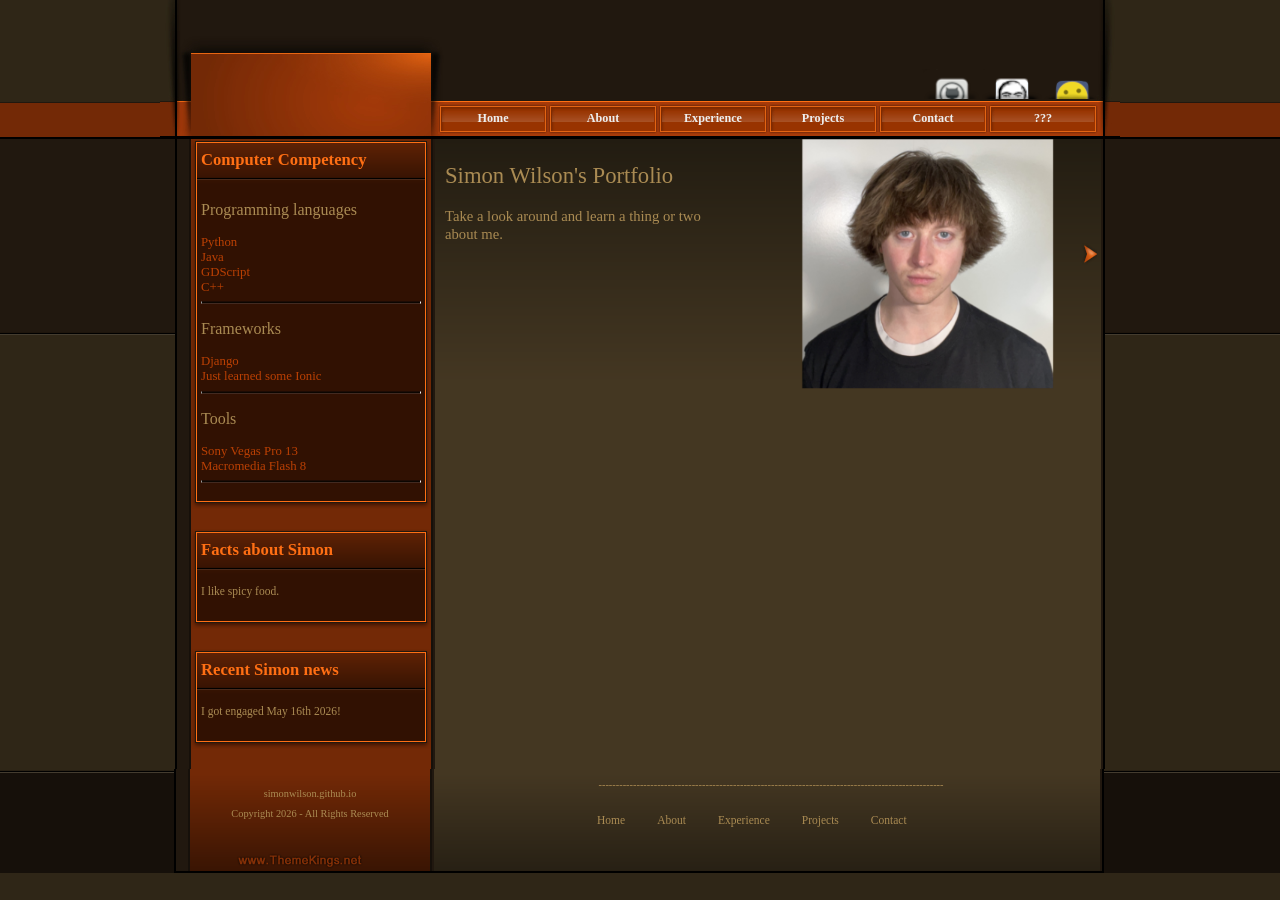
<file: index.html>
<!DOCTYPE html PUBLIC "-//W3C//DTD XHTML 1.0 Transitional//EN" "http://www.w3.org/TR/xhtml1/DTD/xhtml1-transitional.dtd">
<html xmlns="http://www.w3.org/1999/xhtml">

<head>

<meta content="text/html; charset=windows-1252" http-equiv="Content-Type" />

<title></title>
<meta name="description" content="" />
<meta name="keywords" content="" />
<meta content="english" name="Language"/>
<meta content="public" http-equiv="cache-control"/>
<meta content="index,follow" name="robots"/>

<meta property="og:url"           content="" />
<meta property="og:type"          content="website" />
<meta property="og:title"         content="" />
<meta property="og:description"   content="" />
<meta property="og:image"         content="" />

<meta name="viewport" content="width-device-width, initial-scale=1.0"/>


<!-- Global site tag (gtag.js) - Google Analytics -->


<!-- CSS FILES -->
<link href="css/styles.css" rel="stylesheet" type="text/css" />


<script src="slideshow/jquery-1.2.6.pack.js" type="text/javascript"></script>
<script src="slideshow/stepcarousel.js" type="text/javascript"></script>
<script src="slideshow/carousel.js" type="text/javascript"></script>
<script src="slideshow/portfolio.js" type="text/javascript"></script>


</head>



<body>





<div id="container">

<div id="head" style="top: -1px;">
	<div id="social-networks">
		<ul>
			<li><a class="FBlink" href="https://github.com/simonwilson1080" target="_blank"></a></li>
			<li><a class="TWlink" href="https://www.thisman.org/" target="_blank"></a></li>
			<li><a class="LNlink" href="https://simonsnplus.web.app/" target="_blank"></a></li>
		</ul>
	</div>



	<div id="menuBox">
		<ul>
			<li><a href="index.html">Home</a></li>
			<li><a href="about.html">About</a></li>
			<li><a href="experience.html">Experience</a></li>
			<li><a href="projects.html">Projects</a></li>
			<li><a href="contact.html">Contact</a></li>
			<li><a href="#">???</a></li>
		</ul>
	</div>

</div>





<div id="pageBody">


	
	<div id="col-L">

		

		<div class="Vnav-Box">
			<h4>Computer Competency</h4>
			<div class="vnavBdy">
				<div class="vnavInfo" style="top: 1px;">
					<p style="font-size: 12pt;">Programming languages</p>
					<ul>
						<li>Python</li>
						<li>Java</li>
						<li>GDScript</li>
						<li>C++</li>
						<hr>
					</ul>

					<p style="font-size: 12pt;">Frameworks</p>
					<ul>
						<li>Django</li>
						<li>Just learned some Ionic</li>
						<hr>
					</ul>

					<p style="font-size: 12pt;">Tools</p>
					<ul>
						<li>Sony Vegas Pro 13</li>
						<li>Macromedia Flash 8</li>
						<li></li>
						<hr>
					</ul>
				</div>
			</div>
			<div class="vnavFt"></div>
		</div>

		

		

		<div class="Vnav-Box">
			<h4>Facts about Simon</h4>
			<div class="vnavBdy">
				<div class="vnavInfo">
					
					<p>I like spicy food.</p>
					
				</div>
			</div>
			<div class="vnavFt"></div>
		</div>





		<div class="Vnav-Box">
			<h4>Recent Simon news</h4>
			<div class="vnavBdy">
				<div class="vnavInfo">
					
					<p>I got engaged May 16th 2026!</p>
					
				</div>
			</div>
			<div class="vnavFt"></div>
		</div>

		

		

	</div>



	





	<div id="col-R">
	<div id="pageBanner">

	<div id="mygallery">

			
			
				<div class="con">
					<div class="inner">
						<div class="projectdesc">
							<p style="font-size: 17pt;">Simon Wilson's Portfolio</p>
							<p style="font-size: 11pt;"">
								Take a look around and learn a thing or two about me.<br>
							</p>
							<img alt="Image of Simon Wilson" class="preview" height="200" src="images/profile-img.png" width="300" />
						</div>
					</div>
				</div>			
	</div>

	</div>
		

	</div>

<div class="clear-B"></div>	
</div>



</div>





<div id="foot">
	<div id="foot-Info" style="left: -1px;">
		<div id="FT-col-L">
			<div id="FT-col-L-info">
				<p>simonwilson.github.io</p>
				<p>Copyright 2026 - All Rights Reserved</p>
			</div>
		</div>
		<div id="FT-col-R">
		
			<p>----------------------------------------------------------------------------------------------------</p>
			
			<div class="FT-info-links">
				<ul>
					<li><a class="footer" href="index.html">Home</a></li>
					<li><a class="footer" href="about.html">About</a></li>
					<li><a class="footer" href="experience.html">Experience</a></li>
					<li><a class="footer" href="projects.html">Projects</a></li>
					<li><a class="footer" href="contact.html">Contact</a></li>
				</ul>
			</div>
		</div>
	</div>
</div>



</body>
</html>
</file>
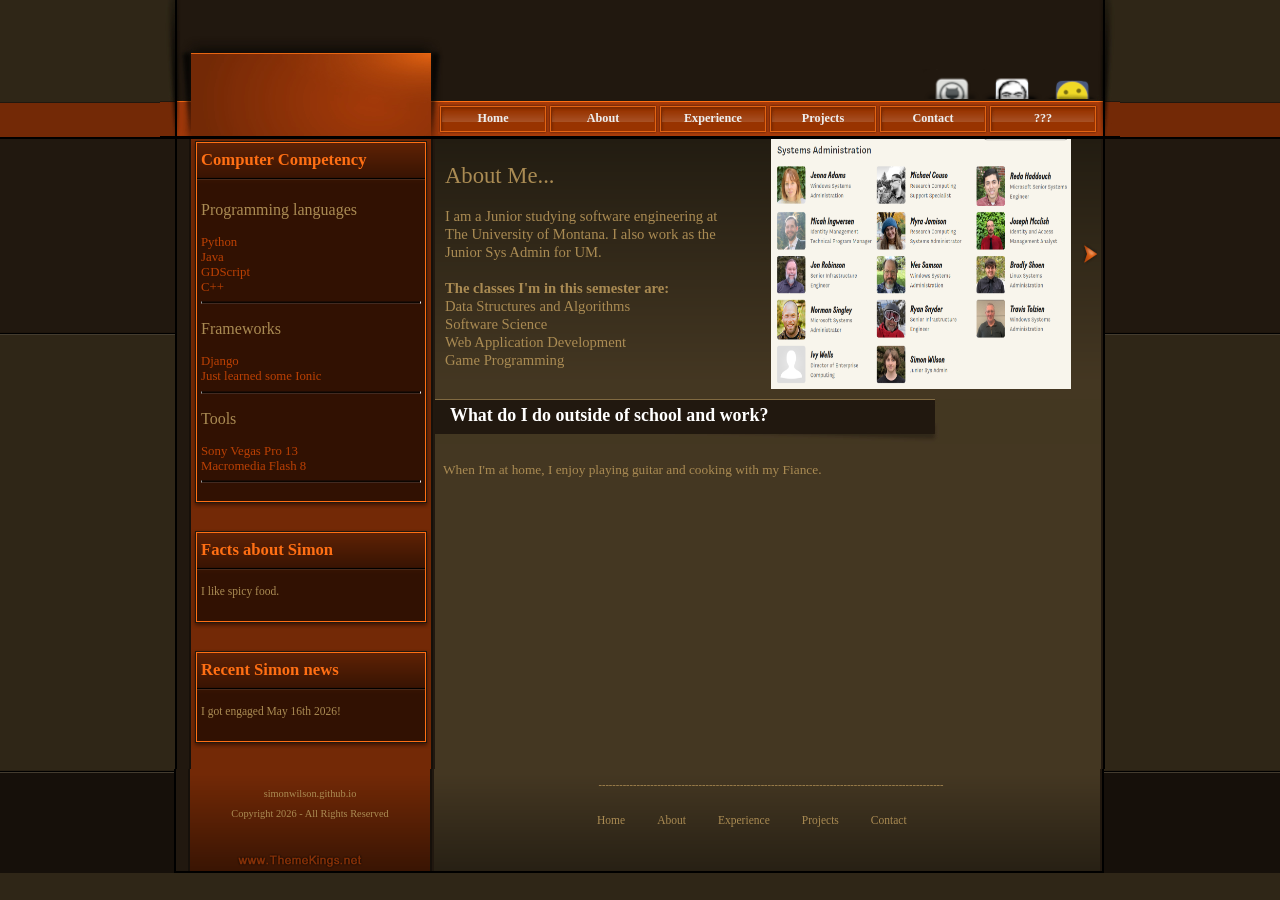
<file: about.html>
<!DOCTYPE html PUBLIC "-//W3C//DTD XHTML 1.0 Transitional//EN" "http://www.w3.org/TR/xhtml1/DTD/xhtml1-transitional.dtd">
<html xmlns="http://www.w3.org/1999/xhtml">

<head>

<meta content="text/html; charset=windows-1252" http-equiv="Content-Type" />

<title></title>
<meta name="description" content="" />
<meta name="keywords" content="" />
<meta content="english" name="Language"/>
<meta content="public" http-equiv="cache-control"/>
<meta content="index,follow" name="robots"/>

<meta property="og:url"           content="" />
<meta property="og:type"          content="website" />
<meta property="og:title"         content="" />
<meta property="og:description"   content="" />
<meta property="og:image"         content="" />

<meta name="viewport" content="width-device-width, initial-scale=1.0"/>


<!-- Global site tag (gtag.js) - Google Analytics -->


<!-- CSS FILES -->
<link href="css/styles.css" rel="stylesheet" type="text/css" />


<script src="slideshow/jquery-1.2.6.pack.js" type="text/javascript"></script>
<script src="slideshow/stepcarousel.js" type="text/javascript"></script>
<script src="slideshow/carousel.js" type="text/javascript"></script>
<script src="slideshow/portfolio.js" type="text/javascript"></script>


</head>



<body>





<div id="container">

<div id="head" style="top: -1px;">
	<div id="social-networks">
		<ul>
			<li><a class="FBlink" href="https://github.com/simonwilson1080" target="_blank"></a></li>
			<li><a class="TWlink" href="https://www.thisman.org/" target="_blank"></a></li>
			<li><a class="LNlink" href="https://simonsnplus.web.app/" target="_blank"></a></li>
		</ul>
	</div>



	<div id="menuBox">
		<ul>
			<li><a href="index.html">Home</a></li>
			<li><a href="about.html">About</a></li>
			<li><a href="experience.html">Experience</a></li>
			<li><a href="projects.html">Projects</a></li>
			<li><a href="contact.html">Contact</a></li>
			<li><a href="#">???</a></li>
		</ul>
	</div>

</div>





<div id="pageBody">


	
	<div id="col-L">

		
		<div class="Vnav-Box">
			<h4>Computer Competency</h4>
			<div class="vnavBdy">
				<div class="vnavInfo" style="top: 1px;">
					<p style="font-size: 12pt;">Programming languages</p>
					<ul>
						<li>Python</li>
						<li>Java</li>
						<li>GDScript</li>
						<li>C++</li>
						<hr>
					</ul>

					<p style="font-size: 12pt;">Frameworks</p>
					<ul>
						<li>Django</li>
						<li>Just learned some Ionic</li>
						<hr>
					</ul>

					<p style="font-size: 12pt;">Tools</p>
					<ul>
						<li>Sony Vegas Pro 13</li>
						<li>Macromedia Flash 8</li>
						<li></li>
						<hr>
					</ul>
				</div>
			</div>
			<div class="vnavFt"></div>
		</div>

		

		

		<div class="Vnav-Box">
			<h4>Facts about Simon</h4>
			<div class="vnavBdy">
				<div class="vnavInfo">
					
					<p>I like spicy food.</p>
					
				</div>
			</div>
			<div class="vnavFt"></div>
		</div>





		<div class="Vnav-Box">
			<h4>Recent Simon news</h4>
			<div class="vnavBdy">
				<div class="vnavInfo">
					
					<p>I got engaged May 16th 2026!</p>
					
				</div>
			</div>
			<div class="vnavFt"></div>
		</div>

		

		

	</div>



	





	<div id="col-R">

		<div id="pageBanner">		

			<div id="mygallery">

				<div class="con">
					<div class="inner">

						<div class="projectdesc">
							<p style="font-size: 17pt;">About Me...</p>
							<p style="font-size: 11pt;">
								I am a Junior studying software engineering at The University of Montana.
								I also work as the Junior Sys Admin for UM. <br><br>
								<b>The classes I'm in this semester are:</b><br>
								Data Structures and Algorithms<br>
								Software Science<br>
								Web Application Development<br>
								Game Programming
							</p>
							<a href="https://simonsnplus.web.app/" target="_blank"><img alt="SimoN+, the game." class="preview" height="200" src="images/sysadmin.png" width="300" /></a>
						</div>
					</div>
				</div>	

		</div>

	</div>

		<h1>What do I do outside of school and work?</h1>
		<div class="cnt-box">
			<div class="cnt-info">
				
				<p style="font-size: 10pt;">
					When I'm at home, I enjoy playing guitar and cooking with my Fiance.
				</p>
			
			</div>
		</div>

	</div>

<div class="clear-B"></div>	
</div>



</div>





<div id="foot">
	<div id="foot-Info" style="left: -1px;">
		<div id="FT-col-L">
			<div id="FT-col-L-info">
				<p>simonwilson.github.io</p>
				<p>Copyright 2026 - All Rights Reserved</p>
			</div>
		</div>
		<div id="FT-col-R">
		
			<p>----------------------------------------------------------------------------------------------------</p>
			
			<div class="FT-info-links">
				<ul>
					<li><a class="footer" href="index.html">Home</a></li>
					<li><a class="footer" href="about.html">About</a></li>
					<li><a class="footer" href="experience.html">Experience</a></li>
					<li><a class="footer" href="projects.html">Projects</a></li>
					<li><a class="footer" href="contact.html">Contact</a></li>
				</ul>
			</div>
		</div>
	</div>
</div>



</body>
</html>
</file>
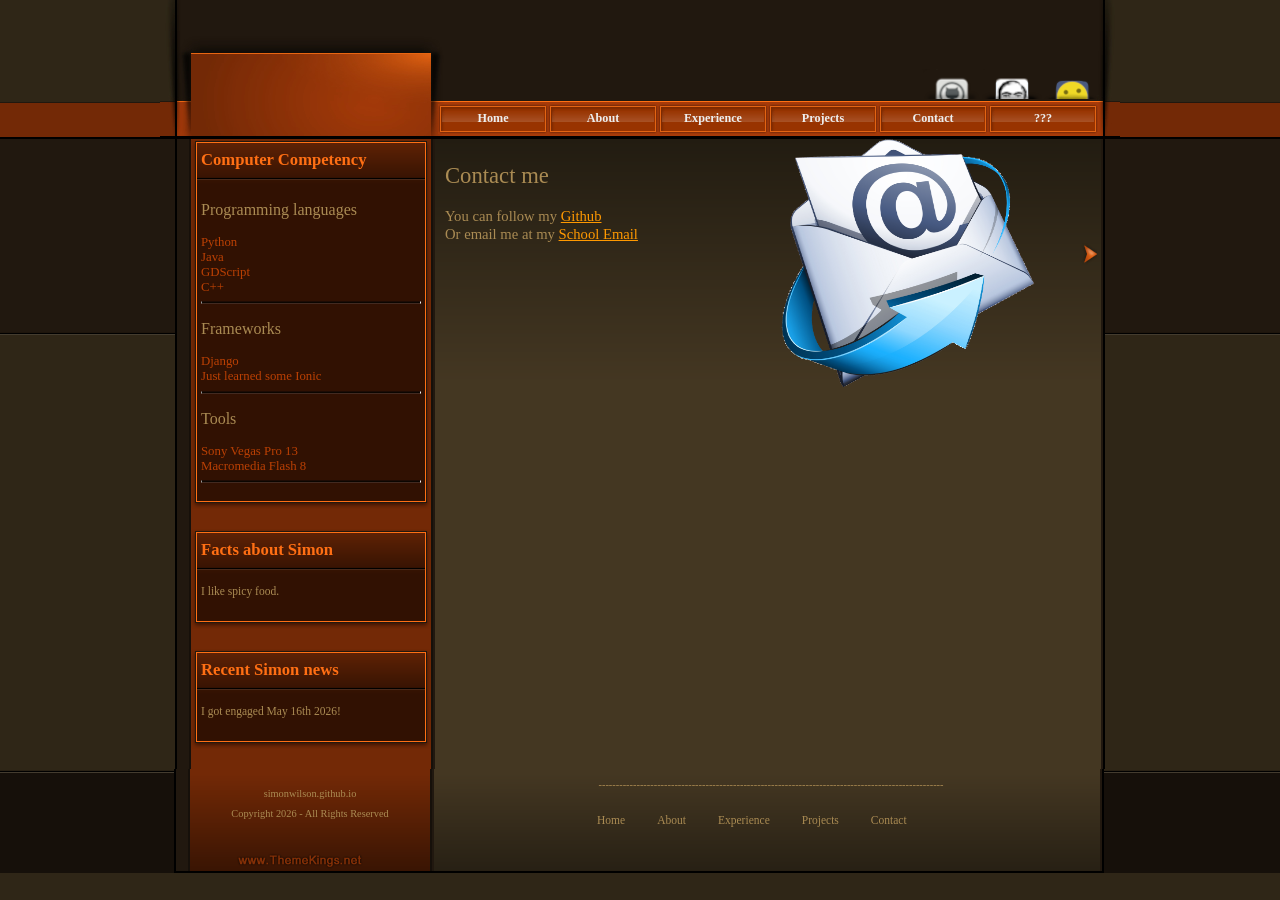
<file: contact.html>
<!DOCTYPE html PUBLIC "-//W3C//DTD XHTML 1.0 Transitional//EN" "http://www.w3.org/TR/xhtml1/DTD/xhtml1-transitional.dtd">
<html xmlns="http://www.w3.org/1999/xhtml">

<head>

<meta content="text/html; charset=windows-1252" http-equiv="Content-Type" />

<title></title>
<meta name="description" content="" />
<meta name="keywords" content="" />
<meta content="english" name="Language"/>
<meta content="public" http-equiv="cache-control"/>
<meta content="index,follow" name="robots"/>

<meta property="og:url"           content="" />
<meta property="og:type"          content="website" />
<meta property="og:title"         content="" />
<meta property="og:description"   content="" />
<meta property="og:image"         content="" />

<meta name="viewport" content="width-device-width, initial-scale=1.0"/>


<!-- Global site tag (gtag.js) - Google Analytics -->


<!-- CSS FILES -->
<link href="css/styles.css" rel="stylesheet" type="text/css" />


<script src="slideshow/jquery-1.2.6.pack.js" type="text/javascript"></script>
<script src="slideshow/stepcarousel.js" type="text/javascript"></script>
<script src="slideshow/carousel.js" type="text/javascript"></script>
<script src="slideshow/portfolio.js" type="text/javascript"></script>


</head>



<body>





<div id="container">

<div id="head" style="top: -1px;">
	<div id="social-networks">
		<ul>
			<li><a class="FBlink" href="https://github.com/simonwilson1080" target="_blank"></a></li>
			<li><a class="TWlink" href="https://www.thisman.org/" target="_blank"></a></li>
			<li><a class="LNlink" href="https://simonsnplus.web.app/" target="_blank"></a></li>
		</ul>
	</div>



	<div id="menuBox">
		<ul>
			<li><a href="index.html">Home</a></li>
			<li><a href="about.html">About</a></li>
			<li><a href="experience.html">Experience</a></li>
			<li><a href="projects.html">Projects</a></li>
			<li><a href="contact.html">Contact</a></li>
			<li><a href="#">???</a></li>
		</ul>
	</div>

</div>





<div id="pageBody">


	
	<div id="col-L">

		

		<div class="Vnav-Box">
			<h4>Computer Competency</h4>
			<div class="vnavBdy">
				<div class="vnavInfo" style="top: 1px;">
					<p style="font-size: 12pt;">Programming languages</p>
					<ul>
						<li>Python</li>
						<li>Java</li>
						<li>GDScript</li>
						<li>C++</li>
						<hr>
					</ul>

					<p style="font-size: 12pt;">Frameworks</p>
					<ul>
						<li>Django</li>
						<li>Just learned some Ionic</li>
						<hr>
					</ul>

					<p style="font-size: 12pt;">Tools</p>
					<ul>
						<li>Sony Vegas Pro 13</li>
						<li>Macromedia Flash 8</li>
						<li></li>
						<hr>
					</ul>
				</div>
			</div>
			<div class="vnavFt"></div>
		</div>

		

		

		<div class="Vnav-Box">
			<h4>Facts about Simon</h4>
			<div class="vnavBdy">
				<div class="vnavInfo">
					
					<p>I like spicy food.</p>
					
				</div>
			</div>
			<div class="vnavFt"></div>
		</div>





		<div class="Vnav-Box">
			<h4>Recent Simon news</h4>
			<div class="vnavBdy">
				<div class="vnavInfo">
					
					<p>I got engaged May 16th 2026!</p>
					
				</div>
			</div>
			<div class="vnavFt"></div>
		</div>

		

		

	</div>



	





	<div id="col-R">

		<div id="pageBanner">		

			<div id="mygallery">

				<div class="con">
					<div class="inner">

						<div class="projectdesc">
							<p style="font-size: 17pt;">Contact me</p>
							<p style="font-size: 11pt;">
								You can follow my
								<a href="https://github.com/simonwilson1080">Github</a><br>
								Or email me at my <a href="mailto:simon1.wilson@umconnect.umt.edu">School Email</a>
							</p>
							<a href="https://simonsnplus.web.app/" target="_blank"><img alt="SimoN+, the game." class="preview" height="200" src="images/mail.png" width="300" /></a>
						</div>
					</div>
				</div>	

		</div>

	</div>

	</div>

<div class="clear-B"></div>	
</div>



</div>





<div id="foot">
	<div id="foot-Info" style="left: -1px;">
		<div id="FT-col-L">
			<div id="FT-col-L-info">
				<p>simonwilson.github.io</p>
				<p>Copyright 2026 - All Rights Reserved</p>
			</div>
		</div>
		<div id="FT-col-R">
		
			<p>----------------------------------------------------------------------------------------------------</p>
			
			<div class="FT-info-links">
				<ul>
					<li><a class="footer" href="index.html">Home</a></li>
					<li><a class="footer" href="about.html">About</a></li>
					<li><a class="footer" href="experience.html">Experience</a></li>
					<li><a class="footer" href="projects.html">Projects</a></li>
					<li><a class="footer" href="contact.html">Contact</a></li>
				</ul>
			</div>
		</div>
	</div>
</div>



</body>
</html>
</file>
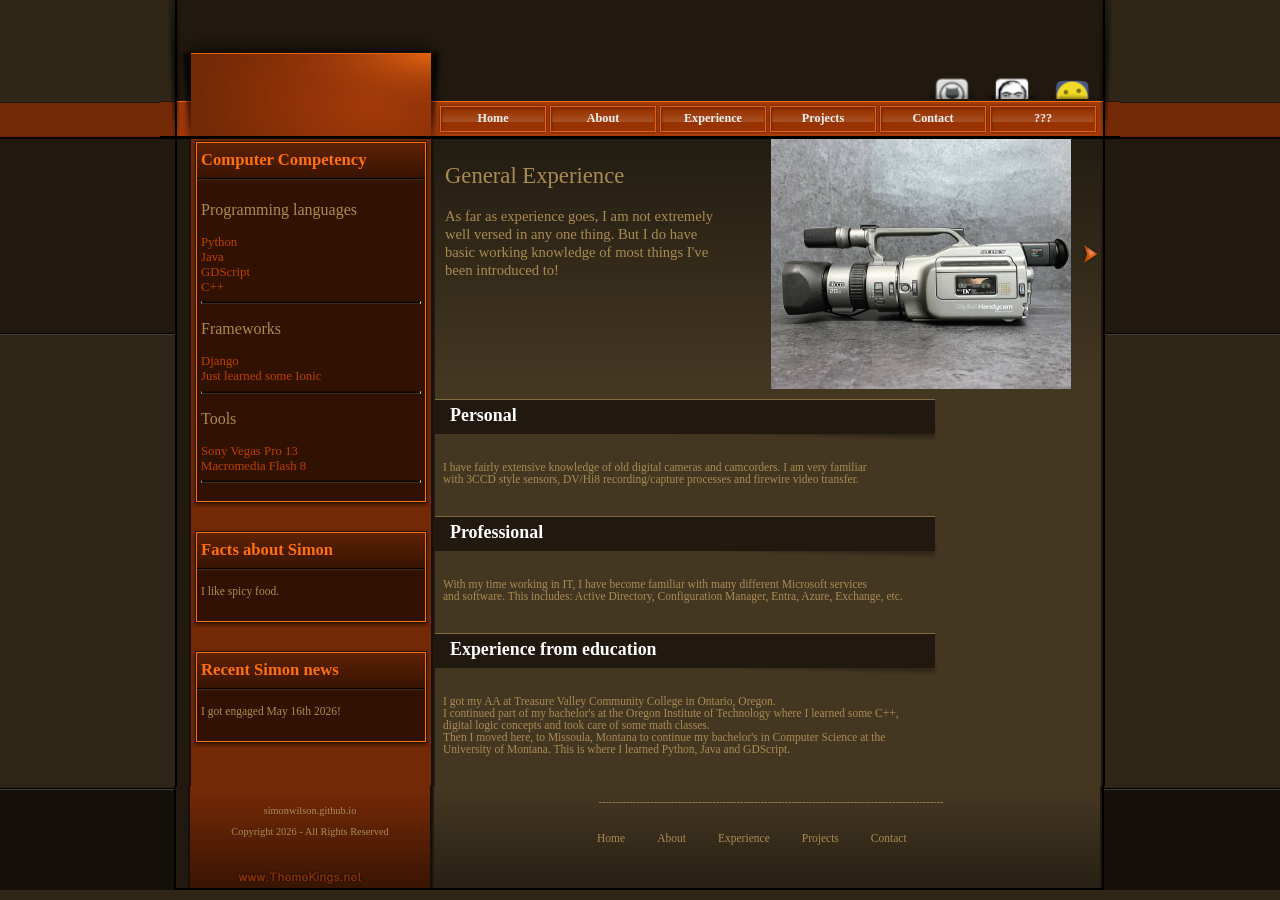
<file: experience.html>
<!DOCTYPE html PUBLIC "-//W3C//DTD XHTML 1.0 Transitional//EN" "http://www.w3.org/TR/xhtml1/DTD/xhtml1-transitional.dtd">
<html xmlns="http://www.w3.org/1999/xhtml">

<head>

<meta content="text/html; charset=windows-1252" http-equiv="Content-Type" />

<title></title>
<meta name="description" content="" />
<meta name="keywords" content="" />
<meta content="english" name="Language"/>
<meta content="public" http-equiv="cache-control"/>
<meta content="index,follow" name="robots"/>

<meta property="og:url"           content="" />
<meta property="og:type"          content="website" />
<meta property="og:title"         content="" />
<meta property="og:description"   content="" />
<meta property="og:image"         content="" />

<meta name="viewport" content="width-device-width, initial-scale=1.0"/>


<!-- Global site tag (gtag.js) - Google Analytics -->


<!-- CSS FILES -->
<link href="css/styles.css" rel="stylesheet" type="text/css" />


<script src="slideshow/jquery-1.2.6.pack.js" type="text/javascript"></script>
<script src="slideshow/stepcarousel.js" type="text/javascript"></script>
<script src="slideshow/carousel.js" type="text/javascript"></script>
<script src="slideshow/portfolio.js" type="text/javascript"></script>


</head>



<body>





<div id="container">

<div id="head" style="top: -1px;">
	<div id="social-networks">
		<ul>
			<li><a class="FBlink" href="https://github.com/simonwilson1080" target="_blank"></a></li>
			<li><a class="TWlink" href="https://www.thisman.org/" target="_blank"></a></li>
			<li><a class="LNlink" href="https://simonsnplus.web.app/" target="_blank"></a></li>
		</ul>
	</div>



	<div id="menuBox">
		<ul>
			<li><a href="index.html">Home</a></li>
			<li><a href="about.html">About</a></li>
			<li><a href="experience.html">Experience</a></li>
			<li><a href="projects.html">Projects</a></li>
			<li><a href="contact.html">Contact</a></li>
			<li><a href="#">???</a></li>
		</ul>
	</div>

</div>





<div id="pageBody">


	
	<div id="col-L">

		
		<div class="Vnav-Box">
			<h4>Computer Competency</h4>
			<div class="vnavBdy">
				<div class="vnavInfo" style="top: 1px;">
					<p style="font-size: 12pt;">Programming languages</p>
					<ul>
						<li>Python</li>
						<li>Java</li>
						<li>GDScript</li>
						<li>C++</li>
						<hr>
					</ul>

					<p style="font-size: 12pt;">Frameworks</p>
					<ul>
						<li>Django</li>
						<li>Just learned some Ionic</li>
						<hr>
					</ul>

					<p style="font-size: 12pt;">Tools</p>
					<ul>
						<li>Sony Vegas Pro 13</li>
						<li>Macromedia Flash 8</li>
						<li></li>
						<hr>
					</ul>
				</div>
			</div>
			<div class="vnavFt"></div>
		</div>

		

		

		<div class="Vnav-Box">
			<h4>Facts about Simon</h4>
			<div class="vnavBdy">
				<div class="vnavInfo">
					
					<p>I like spicy food.</p>
					
				</div>
			</div>
			<div class="vnavFt"></div>
		</div>





		<div class="Vnav-Box">
			<h4>Recent Simon news</h4>
			<div class="vnavBdy">
				<div class="vnavInfo">
					
					<p>I got engaged May 16th 2026!</p>
					
				</div>
			</div>
			<div class="vnavFt"></div>
		</div>

		

		

	</div>



	





	<div id="col-R">

		<div id="pageBanner">		

			<div id="mygallery">

				<div class="con">
					<div class="inner">

						<div class="projectdesc">
							<p style="font-size: 17pt;">General Experience</p>
							<p style="font-size: 11pt;">
								As far as experience goes, I am not extremely well versed in any
								one thing. But I do have basic working knowledge of most things I've
								been introduced to!
							</p>
							<a href="https://simonsnplus.web.app/" target="_blank"><img alt="SimoN+, the game." class="preview" height="200" src="images/camcroder.jpg" width="300" /></a>
						</div>
					</div>
				</div>	

		</div>

	</div>

		

		<h1>Personal</h1>
		<div class="cnt-box">
			<div class="cnt-info">
				
				<p>
					I have fairly extensive knowledge of old digital cameras and camcorders.
					I am very familiar<br>with 3CCD style sensors, DV/Hi8 recording/capture processes and firewire video transfer.
				</p>
			
			</div>
		</div>



		<h2>Professional</h2>
		<div class="cnt-box">
			<div class="cnt-info">
				
				<p>
					With my time working in IT, I have become familiar with many different Microsoft services <br>
					and software. This includes: Active Directory, Configuration Manager, Entra, Azure, Exchange, etc.<br>
	
			</p>
			
			</div>
		</div>



		<h3>Experience from education</h3>
		<div class="cnt-box">
			<div class="cnt-info">
				
				<p>
					I got my AA at Treasure Valley Community College in Ontario, Oregon.<br>
					I continued part of my bachelor's at the Oregon Institute of Technology where I learned some C++,<br>
					digital logic concepts and took care of some math classes.<br>
					Then I moved here, to Missoula, Montana to continue my bachelor's in Computer Science at the<br>
					University of Montana. This is where I learned Python, Java and GDScript.
				</p>
			
			</div>
		</div>

	</div>

<div class="clear-B"></div>	
</div>



</div>





<div id="foot">
	<div id="foot-Info" style="left: -1px;">
		<div id="FT-col-L">
			<div id="FT-col-L-info">
				<p>simonwilson.github.io</p>
				<p>Copyright 2026 - All Rights Reserved</p>
			</div>
		</div>
		<div id="FT-col-R">
		
			<p>----------------------------------------------------------------------------------------------------</p>
			
			<div class="FT-info-links">
				<ul>
					<li><a class="footer" href="index.html">Home</a></li>
					<li><a class="footer" href="about.html">About</a></li>
					<li><a class="footer" href="experience.html">Experience</a></li>
					<li><a class="footer" href="projects.html">Projects</a></li>
					<li><a class="footer" href="contact.html">Contact</a></li>
				</ul>
			</div>
		</div>
	</div>
</div>



</body>
</html>
</file>
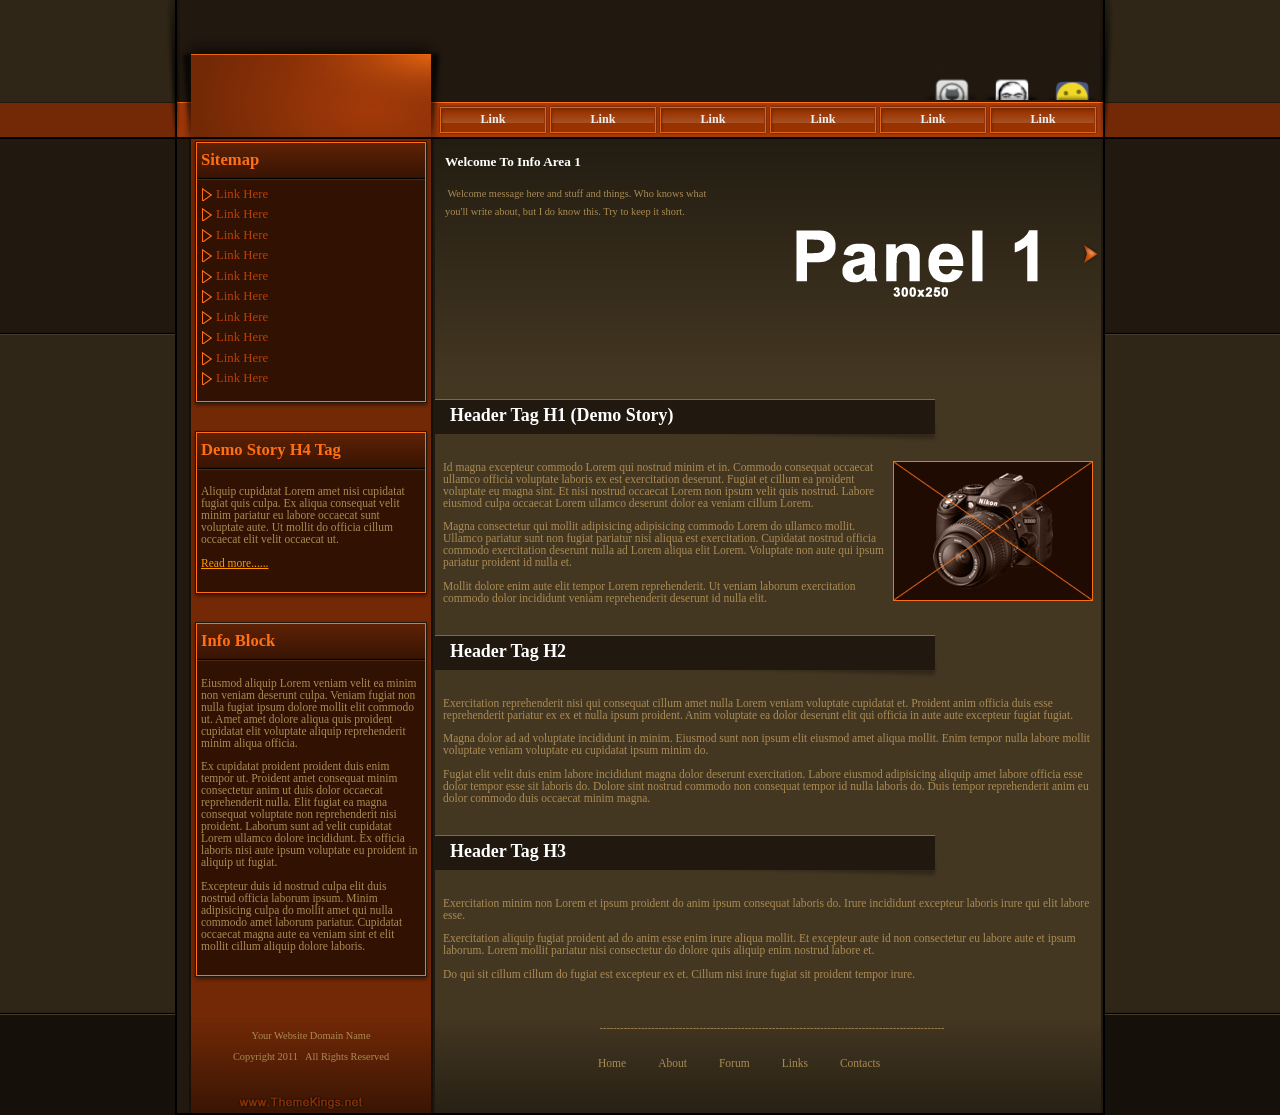
<file: OGINDEX_DONOTUSE.html>
<!DOCTYPE html PUBLIC "-//W3C//DTD XHTML 1.0 Transitional//EN" "http://www.w3.org/TR/xhtml1/DTD/xhtml1-transitional.dtd">
<html xmlns="http://www.w3.org/1999/xhtml">

<head>

<meta content="text/html; charset=windows-1252" http-equiv="Content-Type" />

<title>ThemeKings HAZE HTML and CSS Gaming Website Theme - Free Template Download</title>
<meta name="description" content="Download HAZE at Themekings. Our FREE website theme is codied in HTML and CSS format." />
<meta name="keywords" content="" />
<meta content="english" name="Language"/>
<meta content="public" http-equiv="cache-control"/>
<meta content="index,follow" name="robots"/>

<meta property="og:url"           content="http://themekings.net/themestk/rec/haze/index.html" />
<meta property="og:type"          content="website" />
<meta property="og:title"         content="ThemeKings HAZE HTML and CSS Gaming Website Theme - Free Template Download" />
<meta property="og:description"   content="Download HAZE at Themekings. Our FREE website theme is codied in HTML and CSS format." />
<meta property="og:image"         content="http://themekings.net/images/tk.jpg" />

<meta name="viewport" content="width-device-width, initial-scale=1.0"/>


<!-- Global site tag (gtag.js) - Google Analytics -->
<script async src="https://www.googletagmanager.com/gtag/js?id=UA-2984065-7"></script>
<script>
  window.dataLayer = window.dataLayer || [];
  function gtag(){dataLayer.push(arguments);}
  gtag('js', new Date());

  gtag('config', 'UA-2984065-7');
</script>


<!-- CSS FILES -->
<link href="css/styles.css" rel="stylesheet" type="text/css" />


<script src="slideshow/jquery-1.2.6.pack.js" type="text/javascript"></script>
<script src="slideshow/stepcarousel.js" type="text/javascript"></script>
<script src="slideshow/carousel.js" type="text/javascript"></script>
<script src="slideshow/portfolio.js" type="text/javascript"></script>


</head>



<body>





<div id="container">

<div id="head">
	<div id="social-networks">
		<ul>
			<li><a class="FBlink" href="#" target="_blank"></a></li>
			<li><a class="TWlink" href="#" target="_blank"></a></li>
			<li><a class="LNlink" href="#" target="_blank"></a></li>
		</ul>
	</div>



	<div id="menuBox">
		<ul>
			<li><a href="#">Link</a></li>
			<li><a href="#">Link</a></li>
			<li><a href="#">Link</a></li>
			<li><a href="#">Link</a></li>
			<li><a href="#">Link</a></li>
			<li><a href="#">Link</a></li>
		</ul>
	</div>

</div>





<div id="pageBody">


	
	<div id="col-L">

		

		<div class="Vnav-Box">
			<h4>Sitemap</h4>
			<div class="vnavBdy">
				<div class="vnavInfo">
					<ul>
						<li><a href="#">Link Here</a></li>
						<li><a href="#">Link Here</a></li>
						<li><a href="#">Link Here</a></li>
						<li><a href="#">Link Here</a></li>
						<li><a href="#">Link Here</a></li>
						<li><a href="#">Link Here</a></li>
						<li><a href="#">Link Here</a></li>
						<li><a href="#">Link Here</a></li>
						<li><a href="#">Link Here</a></li>
						<li><a href="#">Link Here</a></li>
					</ul>
				</div>
			</div>
			<div class="vnavFt"></div>
		</div>

		

		

		<div class="Vnav-Box">
			<h4>Demo Story H4 Tag</h4>
			<div class="vnavBdy">
				<div class="vnavInfo">
					
					<p>Aliquip cupidatat Lorem amet nisi cupidatat fugiat quis culpa. Ex aliqua consequat velit minim pariatur eu labore occaecat sunt voluptate aute. Ut mollit 
					do officia cillum occaecat elit velit occaecat ut.</p>

					<p><a href="#">Read more......</a></p>
					
				</div>
			</div>
			<div class="vnavFt"></div>
		</div>





		<div class="Vnav-Box">
			<h4>Info Block</h4>
			<div class="vnavBdy">
				<div class="vnavInfo">
					
					<p>Eiusmod aliquip Lorem veniam velit ea minim non veniam deserunt culpa. Veniam fugiat non nulla fugiat ipsum dolore mollit elit commodo ut. Amet amet dolore 
					aliqua quis proident cupidatat elit voluptate aliquip reprehenderit minim aliqua officia.</p>

					<p>Ex cupidatat proident proident duis enim tempor ut. Proident amet consequat minim consectetur anim ut duis dolor occaecat reprehenderit nulla. Elit fugiat 
					ea magna consequat voluptate non reprehenderit nisi proident. Laborum sunt ad velit cupidatat Lorem ullamco dolore incididunt. Ex officia laboris nisi aute 
					ipsum voluptate eu proident in aliquip ut fugiat.</p>
					
					<p>Excepteur duis id nostrud culpa elit duis nostrud officia laborum ipsum. Minim adipisicing culpa do mollit amet qui nulla commodo amet laborum pariatur. 
					Cupidatat occaecat magna aute ea veniam sint et elit mollit cillum aliquip dolore laboris.</p>
					
				</div>
			</div>
			<div class="vnavFt"></div>
		</div>

		

		

	</div>



	





	<div id="col-R">

		<div id="pageBanner">		

			<div id="mygallery">
			<div class="contenthol">
			
			
				<div class="con">
					<div class="inner">
						<div class="projecttitle">Welcome To Info Area 1</div>
						<div class="projectdesc">
							<p>&nbsp;Welcome message here and stuff and things. Who knows what you'll write about, but I do know this. Try to keep it short.</p>
							<img alt="Coming Soon" class="preview" height="250" src="images/1.png" width="300" />
						</div>
					</div>
				</div>


				<div class="con">
					<div class="inner">
						<div class="projecttitle">Welcome To Info Area 2</div>
						<div class="projectdesc">
							<p>Adipisicing magna amet est mollit elit incididunt dolor veniam velit sit tempor aute anim do magna dolor aliquip veniam ad culpa occaecat qui. Qui aliquip incididunt amet cupidatat cupidatat amet do elit et pariatur labore cillum culpa quis eiusmod velit sint irure ipsum ex proident. Do cillum aliqua labore consectetur ipsum ipsum est veniam exercitation anim sint Lorem non dolore commodo aliqua exercitation.</p>							<img alt="Coming Soon" class="preview" height="250" src="images/2.png" width="300" />
						</div>
					</div>
				</div>


				<div class="con">
					<div class="inner">
						<div class="projecttitle">Welcome To Info Area 3</div>
						<div class="projectdesc">
							<p>Veniam Lorem sunt sint exercitation veniam pariatur ipsum irure velit cupidatat adipisicing nostrud adipisicing mollit aute ad eu deserunt occaecat sint anim cillum aliquip culpa. Nisi elit proident sit amet anim occaecat veniam do. Qui esse nulla id nulla anim nulla id deserunt mollit et nulla anim tempor id aliqua in adipisicing ex cupidatat in pariatur aliqua amet.</p>
							<img alt="Coming Soon" class="preview" height="250" src="images/3.png" width="300" />
						</div>
					</div>
				</div>			

			</div>

		</div>

			

	</div>

		

		<h1>Header Tag H1 (Demo Story)</h1>
		<div class="cnt-box">
			<div class="cnt-info">
				
				<p><img style="float:right; margin-left:6px" alt="" height="140" src="images/test-pic.jpg" width="200" />Id magna excepteur commodo Lorem qui nostrud minim et 
				in. Commodo consequat occaecat ullamco officia voluptate laboris ex est exercitation deserunt. Fugiat et cillum ea proident voluptate eu magna sint. Et nisi 
				nostrud occaecat Lorem non ipsum velit quis nostrud. Labore eiusmod culpa occaecat Lorem ullamco deserunt dolor ea veniam cillum Lorem.</p>
				
				<p>Magna consectetur qui mollit adipisicing adipisicing commodo Lorem do ullamco mollit. Ullamco pariatur sunt non fugiat pariatur nisi aliqua est exercitation. 
				Cupidatat nostrud officia commodo exercitation deserunt nulla ad Lorem aliqua elit Lorem. Voluptate non aute qui ipsum pariatur proident id nulla et.</p>

				<p>Mollit dolore enim aute elit tempor Lorem reprehenderit. Ut veniam laborum exercitation commodo dolor incididunt veniam reprehenderit deserunt id 
				nulla elit.</p>
			
			</div>
		</div>



		<h2>Header Tag H2</h2>
		<div class="cnt-box">
			<div class="cnt-info">
				
				<p>Exercitation reprehenderit nisi qui consequat cillum amet nulla Lorem veniam voluptate cupidatat et. Proident anim officia duis esse reprehenderit pariatur 
				ex ex et nulla ipsum proident. Anim voluptate ea dolor deserunt elit qui officia in aute aute excepteur fugiat fugiat.</p>

				<p>Magna dolor ad ad voluptate incididunt in minim. Eiusmod sunt non ipsum elit eiusmod amet aliqua mollit. Enim tempor nulla labore mollit voluptate veniam 
				voluptate eu cupidatat ipsum minim do.</p>
				
				<p>Fugiat elit velit duis enim labore incididunt magna dolor deserunt exercitation. Labore eiusmod adipisicing aliquip amet labore officia esse dolor 
				tempor esse sit laboris do. Dolore sint nostrud commodo non consequat tempor id nulla laboris do. Duis tempor reprehenderit anim eu dolor commodo duis 
				occaecat minim magna.</p>
								
			</div>
		</div>



		<h3>Header Tag H3</h3>
		<div class="cnt-box">
			<div class="cnt-info">
				
				<p>Exercitation minim non Lorem et ipsum proident do anim ipsum consequat laboris do. Irure incididunt excepteur laboris irure qui elit labore esse.</p>

				<p>Exercitation aliquip fugiat proident ad do anim esse enim irure aliqua mollit. Et excepteur aute id non consectetur eu labore aute et ipsum laborum. Lorem mollit pariatur nisi consectetur do dolore quis aliquip enim nostrud labore et.</p>
				
				<p>Do qui sit cillum cillum do fugiat est excepteur ex et. Cillum nisi irure fugiat sit proident tempor irure.</p>
				
			</div>
		</div>

	</div>

<div class="clear-B"></div>	
</div>



</div>





<div id="foot">
	<div id="foot-Info">
		<div id="FT-col-L">
			<div id="FT-col-L-info">
				<p>Your Website Domain Name</p>
				<p>Copyright 2011&nbsp;&nbsp; All Rights Reserved</p>
			</div>
		</div>
		<div id="FT-col-R">
		
			<p>----------------------------------------------------------------------------------------------------</p>
			
			<div class="FT-info-links">
				<ul>
					<li><a class="footer" href="#">Home</a></li>
					<li><a class="footer" href="#">About</a></li>
					<li><a class="footer" href="#">Forum</a></li>
					<li><a class="footer" href="#">Links</a></li>
					<li><a class="footer" href="#">Contacts</a></li>
				</ul>
			</div>
		</div>
	</div>
</div>



</body>
</html>
</file>
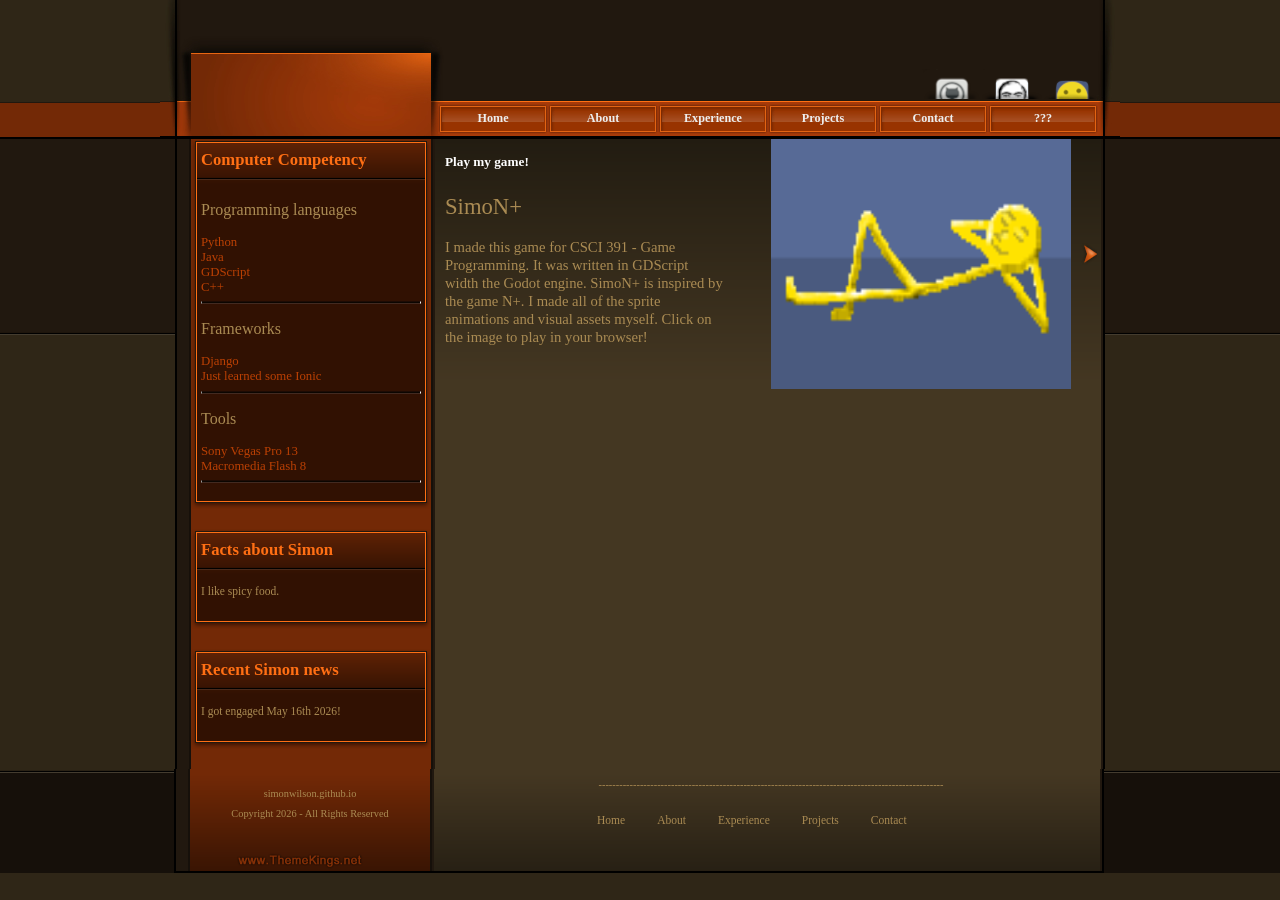
<file: projects.html>
<!DOCTYPE html PUBLIC "-//W3C//DTD XHTML 1.0 Transitional//EN" "http://www.w3.org/TR/xhtml1/DTD/xhtml1-transitional.dtd">
<html xmlns="http://www.w3.org/1999/xhtml">

<head>

<meta content="text/html; charset=windows-1252" http-equiv="Content-Type" />

<title></title>
<meta name="description" content="" />
<meta name="keywords" content="" />
<meta content="english" name="Language"/>
<meta content="public" http-equiv="cache-control"/>
<meta content="index,follow" name="robots"/>

<meta property="og:url"           content="" />
<meta property="og:type"          content="website" />
<meta property="og:title"         content="" />
<meta property="og:description"   content="" />
<meta property="og:image"         content="" />

<meta name="viewport" content="width-device-width, initial-scale=1.0"/>


<!-- Global site tag (gtag.js) - Google Analytics -->


<!-- CSS FILES -->
<link href="css/styles.css" rel="stylesheet" type="text/css" />


<script src="slideshow/jquery-1.2.6.pack.js" type="text/javascript"></script>
<script src="slideshow/stepcarousel.js" type="text/javascript"></script>
<script src="slideshow/carousel.js" type="text/javascript"></script>
<script src="slideshow/portfolio.js" type="text/javascript"></script>


</head>



<body>





<div id="container">

<div id="head" style="top: -1px;">
	<div id="social-networks">
		<ul>
			<li><a class="FBlink" href="https://github.com/simonwilson1080" target="_blank"></a></li>
			<li><a class="TWlink" href="https://www.thisman.org/" target="_blank"></a></li>
			<li><a class="LNlink" href="https://simonsnplus.web.app/" target="_blank"></a></li>
		</ul>
	</div>



	<div id="menuBox">
		<ul>
			<li><a href="index.html">Home</a></li>
			<li><a href="about.html">About</a></li>
			<li><a href="experience.html">Experience</a></li>
			<li><a href="projects.html">Projects</a></li>
			<li><a href="contact.html">Contact</a></li>
			<li><a href="#">???</a></li>
		</ul>
	</div>

</div>





<div id="pageBody">


	
	<div id="col-L">

		
		<div class="Vnav-Box">
			<h4>Computer Competency</h4>
			<div class="vnavBdy">
				<div class="vnavInfo" style="top: 1px;">
					<p style="font-size: 12pt;">Programming languages</p>
					<ul>
						<li>Python</li>
						<li>Java</li>
						<li>GDScript</li>
						<li>C++</li>
						<hr>
					</ul>

					<p style="font-size: 12pt;">Frameworks</p>
					<ul>
						<li>Django</li>
						<li>Just learned some Ionic</li>
						<hr>
					</ul>

					<p style="font-size: 12pt;">Tools</p>
					<ul>
						<li>Sony Vegas Pro 13</li>
						<li>Macromedia Flash 8</li>
						<li></li>
						<hr>
					</ul>
				</div>
			</div>
			<div class="vnavFt"></div>
		</div>

		

		

		<div class="Vnav-Box">
			<h4>Facts about Simon</h4>
			<div class="vnavBdy">
				<div class="vnavInfo">
					
					<p>I like spicy food.</p>
					
				</div>
			</div>
			<div class="vnavFt"></div>
		</div>





		<div class="Vnav-Box">
			<h4>Recent Simon news</h4>
			<div class="vnavBdy">
				<div class="vnavInfo">
					
					<p>I got engaged May 16th 2026!</p>
					
				</div>
			</div>
			<div class="vnavFt"></div>
		</div>

		

		

	</div>



	





	<div id="col-R">

		<div id="pageBanner">		

			<div id="mygallery">
			<div class="contenthol">
			
			
				<div class="con">
					<div class="inner">
						<div class="projecttitle">Play my game!</div>
						<div class="projectdesc">
							<p style="font-size: 17pt;">SimoN+</p>
							<p style="font-size: 11pt;">
								I made this game for CSCI 391 - Game Programming.
								It was written in GDScript width the Godot engine. 
								SimoN+ is inspired by the game N+. I made all of the
								sprite animations and visual assets myself. Click on the image to play
								in your browser!
							</p>
							<a href="https://simonsnplus.web.app/" target="_blank"><img alt="SimoN+, the game." class="preview" height="200" src="images/menu_bg.png" width="300" /></a>
						</div>
					</div>
				</div>


				<div class="con">
					<div class="inner">
						<div class="projecttitle">Mock Company Website!</div>
						<div class="projectdesc">
							<p style="font-size: 11pt;">
								Click on the image to go to the github of my Personal Website Project.
								It's a private repository, so unless you're me or Sam Luther, you can't view it.<br><br>
								You can see a preview in this screenshot though!
							</p>
							<a href="https://github.com/simonwilson1080" target="_blank"><img alt="Home Page" class="preview" height="250" src="images/Homepage.png" width="300" /></a>
						</div>
					</div>
				</div>


				<div class="con">
					<div class="inner">
						<div class="projecttitle">Simon's Django Blog</div>
						<div class="projectdesc">
							<p style="font-size: 11pt;">A Django powered blog where you can sign up, 
								login, make a post, edit a post and view other posts. Pretty snazzy.
							</p>
							<a href="https://github.com/simonwilson1080/MainBlog" target="_blank"><img alt="Django Blog" class="preview" height="250" src="images/Ch7Ch8.png" width="300" /></a>
						</div>
					</div>
				</div>			

			</div>

		</div>

			

	</div>

	</div>

<div class="clear-B"></div>	
</div>



</div>





<div id="foot">
	<div id="foot-Info" style="left: -1px;">
		<div id="FT-col-L">
			<div id="FT-col-L-info">
				<p>simonwilson.github.io</p>
				<p>Copyright 2026 - All Rights Reserved</p>
			</div>
		</div>
		<div id="FT-col-R">
		
			<p>----------------------------------------------------------------------------------------------------</p>
			
			<div class="FT-info-links">
				<ul>
					<li><a class="footer" href="index.html">Home</a></li>
					<li><a class="footer" href="about.html">About</a></li>
					<li><a class="footer" href="experience.html">Experience</a></li>
					<li><a class="footer" href="projects.html">Projects</a></li>
					<li><a class="footer" href="contact.html">Contact</a></li>
				</ul>
			</div>
		</div>
	</div>
</div>



</body>
</html>
</file>
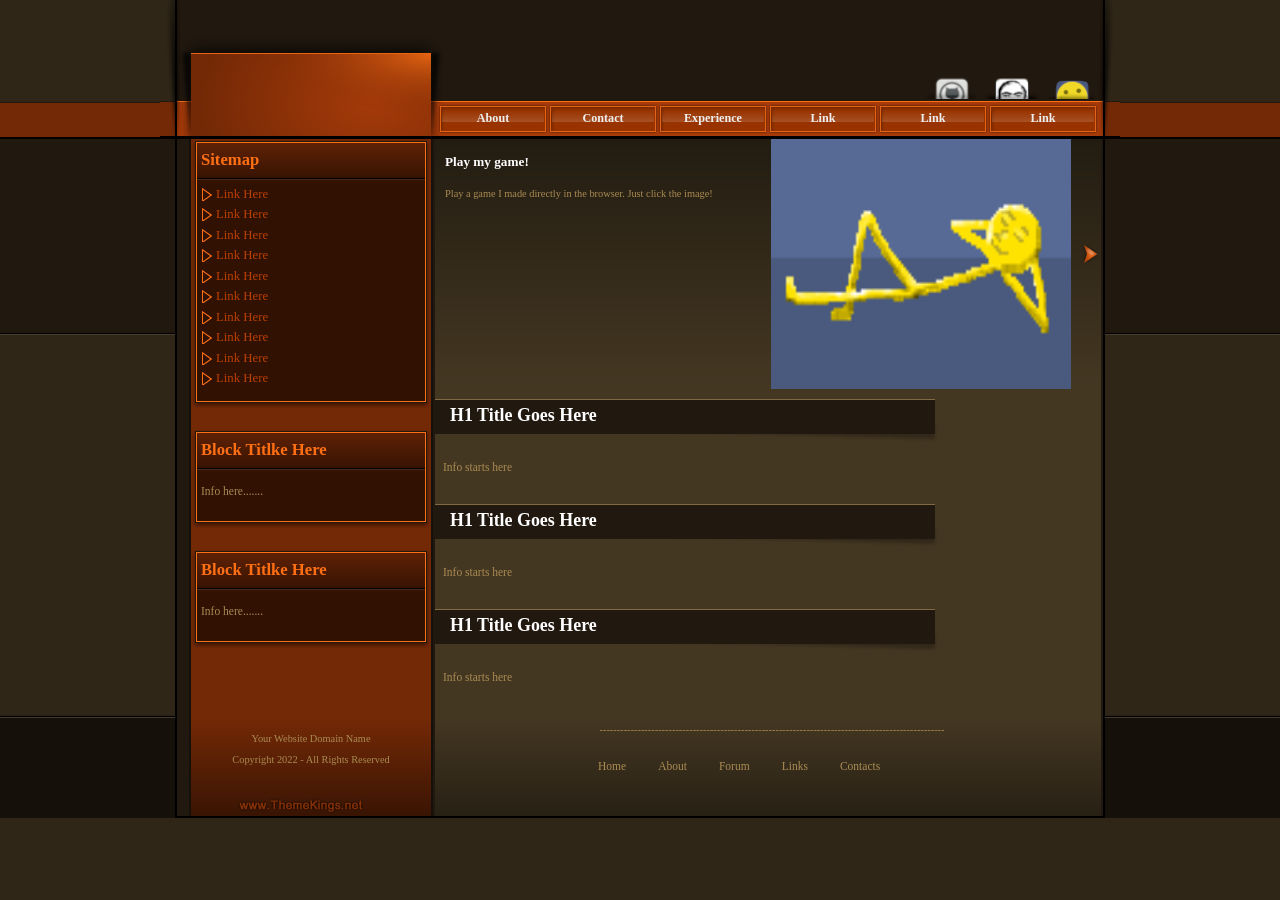
<file: TEMPLATE.html>
<!DOCTYPE html PUBLIC "-//W3C//DTD XHTML 1.0 Transitional//EN" "http://www.w3.org/TR/xhtml1/DTD/xhtml1-transitional.dtd">
<html xmlns="http://www.w3.org/1999/xhtml">

<head>

<meta content="text/html; charset=windows-1252" http-equiv="Content-Type" />

<title></title>
<meta name="description" content="" />
<meta name="keywords" content="" />
<meta content="english" name="Language"/>
<meta content="public" http-equiv="cache-control"/>
<meta content="index,follow" name="robots"/>

<meta property="og:url"           content="" />
<meta property="og:type"          content="website" />
<meta property="og:title"         content="" />
<meta property="og:description"   content="" />
<meta property="og:image"         content="" />

<meta name="viewport" content="width-device-width, initial-scale=1.0"/>


<!-- Global site tag (gtag.js) - Google Analytics -->


<!-- CSS FILES -->
<link href="css/styles.css" rel="stylesheet" type="text/css" />


<script src="slideshow/jquery-1.2.6.pack.js" type="text/javascript"></script>
<script src="slideshow/stepcarousel.js" type="text/javascript"></script>
<script src="slideshow/carousel.js" type="text/javascript"></script>
<script src="slideshow/portfolio.js" type="text/javascript"></script>


</head>



<body>





<div id="container">

<div id="head" style="top: -1px;">
	<div id="social-networks">
		<ul>
			<li><a class="FBlink" href="https://github.com/simonwilson1080" target="_blank"></a></li>
			<li><a class="TWlink" href="#" target="_blank"></a></li>
			<li><a class="LNlink" href="https://simonsnplus.web.app/" target="_blank"></a></li>
		</ul>
	</div>



	<div id="menuBox">
		<ul>
			<li><a href="about.html">About</a></li>
			<li><a href="#">Contact</a></li>
			<li><a href="#">Experience</a></li>
			<li><a href="#">Link</a></li>
			<li><a href="#">Link</a></li>
			<li><a href="#">Link</a></li>
		</ul>
	</div>

</div>





<div id="pageBody">


	
	<div id="col-L">

		

		<div class="Vnav-Box">
			<h4>Sitemap</h4>
			<div class="vnavBdy">
				<div class="vnavInfo">
					<ul>
						<li><a href="#">Link Here</a></li>
						<li><a href="#">Link Here</a></li>
						<li><a href="#">Link Here</a></li>
						<li><a href="#">Link Here</a></li>
						<li><a href="#">Link Here</a></li>
						<li><a href="#">Link Here</a></li>
						<li><a href="#">Link Here</a></li>
						<li><a href="#">Link Here</a></li>
						<li><a href="#">Link Here</a></li>
						<li><a href="#">Link Here</a></li>
					</ul>
				</div>
			</div>
			<div class="vnavFt"></div>
		</div>

		

		

		<div class="Vnav-Box">
			<h4>Block Titlke Here</h4>
			<div class="vnavBdy">
				<div class="vnavInfo">
					
					<p>Info here.......</p>
					
				</div>
			</div>
			<div class="vnavFt"></div>
		</div>





		<div class="Vnav-Box">
			<h4>Block Titlke Here</h4>
			<div class="vnavBdy">
				<div class="vnavInfo">
					
					<p>Info here.......</p>
					
				</div>
			</div>
			<div class="vnavFt"></div>
		</div>

		

		

	</div>



	





	<div id="col-R">

		<div id="pageBanner">		

			<div id="mygallery">
			<div class="contenthol">
			
			
				<div class="con">
					<div class="inner">
						<div class="projecttitle">Play my game!</div>
						<div class="projectdesc">
							<p>Play a game I made directly in the browser. Just click the image!</p>
							<img alt="SimoN+, the game." href="https://simonsnplus.web.app/" class="preview" height="200" src="images/menu_bg.png" width="300" />
						</div>
					</div>
				</div>


				<div class="con">
					<div class="inner">
						<div class="projecttitle">Welcome To Info Area 2</div>
						<div class="projectdesc">
							<p>Info goes here about this image</p>
							<img alt="Coming Soon" class="preview" height="250" src="images/2.png" width="300" />
						</div>
					</div>
				</div>


				<div class="con">
					<div class="inner">
						<div class="projecttitle">Welcome To Info Area 3</div>
						<div class="projectdesc">
							<p>Info goes here about this image</p>
							<img alt="Coming Soon" class="preview" height="250" src="images/3.png" width="300" />
						</div>
					</div>
				</div>			

			</div>

		</div>

			

	</div>

		

		<h1>H1 Title Goes Here</h1>
		<div class="cnt-box">
			<div class="cnt-info">
				
				<p>Info starts here</p>
			
			</div>
		</div>



		<h2>H1 Title Goes Here</h2>
		<div class="cnt-box">
			<div class="cnt-info">
				
				<p>Info starts here</p>
			
			</div>
		</div>



		<h3>H1 Title Goes Here</h3>
		<div class="cnt-box">
			<div class="cnt-info">
				
				<p>Info starts here</p>
			
			</div>
		</div>

	</div>

<div class="clear-B"></div>	
</div>



</div>





<div id="foot">
	<div id="foot-Info">
		<div id="FT-col-L">
			<div id="FT-col-L-info">
				<p>Your Website Domain Name</p>
				<p>Copyright 2022 - All Rights Reserved</p>
			</div>
		</div>
		<div id="FT-col-R">
		
			<p>----------------------------------------------------------------------------------------------------</p>
			
			<div class="FT-info-links">
				<ul>
					<li><a class="footer" href="#">Home</a></li>
					<li><a class="footer" href="#">About</a></li>
					<li><a class="footer" href="#">Forum</a></li>
					<li><a class="footer" href="#">Links</a></li>
					<li><a class="footer" href="#">Contacts</a></li>
				</ul>
			</div>
		</div>
	</div>
</div>



</body>
</html>
</file>
<file: css/styles.css>
﻿/*
ThemeKings
www.themekings.net
Todd Swift, Designer
tswift@themekings.net
Released: 02/2011
Last revised: 02/2022
Copyright 2011, All Rights Reserved
 */
/* ========== BODY ========== */
body {
	background-position: left top;
	background-color: #2F2617;
	font-family: Verdana;
	padding: 0px;
	margin: 0px;
	overflow: auto;
	font-size: .8em;
	background-image: url('../theme/top-bgnd.jpg');
	background-repeat: repeat-x;
}
/* ========== CONTAINERS ========== */
#container {
	padding: 0px;
	margin: 0px auto 0px auto;
	width: 960px;
	position: relative;
	overflow: hidden;
}
#pageBody {
	padding: 0px;
	margin: 0px auto 0px auto;
	background-image: url('../theme/body-fill.gif');
	background-repeat: repeat-y;
	background-position: left top;
	width: 930px;
	position: relative;
}
/* ========== HEADER TAGS ========== */
h1 {
	background-position: left top;
	padding: 0px;
	margin: 0px 0px 5px 0px;
	font-size: 140%;
	font-weight: bold;
	color: #FFFFFF;
	text-align: left;
	text-indent: 15px;
	background-image: url('../theme/h1.jpg');
	background-repeat: no-repeat;
	width: 666px;
	height: 45px;
	position: relative;
	overflow: hidden;
	line-height: 180%;
}
h2 {
	background-position: left top;
	padding: 0px;
	margin: 0px 0px 5px 0px;
	font-size: 140%;
	font-weight: bold;
	color: #FFFFFF;
	text-align: left;
	text-indent: 15px;
	background-image: url('../theme/h1.jpg');
	background-repeat: no-repeat;
	width: 666px;
	height: 45px;
	position: relative;
	overflow: hidden;
	line-height: 180%;
}
h3 {
	background-position: left top;
	padding: 0px;
	margin: 0px 0px 5px 0px;
	font-size: 140%;
	font-weight: bold;
	color: #FFFFFF;
	text-align: left;
	text-indent: 15px;
	background-image: url('../theme/h1.jpg');
	background-repeat: no-repeat;
	width: 666px;
	height: 45px;
	position: relative;
	overflow: hidden;
	line-height: 180%;
}
/* ====== Used As Vnav Title ======
h4 {
	font-size: 110%;
}
*/
h5 {
	font-size: 100%;
}
h6 {
	font-size: 100%;
}
p {
	color: #AA8B53;
	font-size: 90%;
	font-weight: normal;
}
hr {
	height: 1px;
	background-color: #0b0601;
	border-top: 1px solid #1d0b04;
	border-bottom: 1px solid #432a20;
}
/* ========== MISC. FLOATS ========== */
.float-R {
	float: right;
	position: relative;
}
.float-L {
	float: left;
	position: relative;
}
/* ========== MISC. CLEARS ========== */
.clear-R {
	clear: right;
}
.clear-L {
	clear: left;
}
.clear-B {
	clear: both;
}
/* ========== HEADER ========== */
#head {
	background-image: url('../theme/header.jpg');
	background-repeat: no-repeat;
	background-position: left top;
	padding: 0px;
	margin: 0px;
	width: 960px;
	height: 139px;
	position: relative;
	overflow: hidden;
}
/* ========== HEADER NAV ========== */
#menuBox {
	width: 660px;
	height: 30px;
	position: relative;
	margin-top: 5px;
	margin-left: 278px;
	padding: 0px;
}
#menuBox ul {
	padding : 0px;
	margin : 0px;
	list-style-type : none;
}
#menuBox ul li {
	padding : 0px;
	margin : 0px;
	display: inline;
}
#menuBox ul li a {
	width : 110px;
	height: 30px;
	background-position: 0px 0px;
	margin: 0px;
	padding : 0px;
	color: #EEEEEE;
	text-decoration : none;
	font-size: 95%;
	line-height : 240%;
	text-align: center;
	position : relative;
	background-repeat : no-repeat;
	background-image: url('../theme/HnavButn2.jpg');
	float: left;
	font-weight: bold;
	overflow: hidden;
}
#menuBox li a.current {
	background-position: 0px 0px;
	color : #EEEEEE;
}
#menuBox li a:hover {
	background-position: -110px 0px;
	color: #000;
	background-image : url('../theme/HnavButn2.jpg');
	background-repeat : no-repeat;
}
/* ========== COLUMNS ========== */
#col-L {
	width: 240px;
	position: relative;
	overflow: hidden;
	padding: 0px;
	margin: 0px 0px 0px 16px;
	float: left;
}
#col-R {
	width: 666px;
	position: relative;
	overflow: hidden;
	padding: 0px;
	margin: 0px 4px 0px 0px;
	float: right;
}
/* ========== CONTENT BANNER  ========== */
#pageBanner {
	padding: 0px;
	margin: 0px 0px 10px 0px;
	width: 666px;
	height: 250px;
	position: relative;
	overflow: hidden;
	background-image: url('../theme/page-banner.png');
	background-repeat: no-repeat;
	background-position: left top;
}
#mygallery {
	margin: 0px auto 0px auto;
	padding: 0px;
	position: relative;
	width: 666px;
	height: 250px;
	font-size: 90%;
	color: #000000;
	font-weight: normal;
	text-decoration: none;
	text-align: left;
}
.contenthol {
	padding: 0px;
	margin: 0px;
	height: 250px;
	width: 666px;
	overflow: hidden;
	top: 0px;
	left: 0px;
	position: absolute;
}
.projecttitle {
	margin: 0px;
	padding: 15px 0px 0px 10px;
	font-size: 115%;
	width: 280px;
	color: #fff;
	font-weight: bold;
}
.projectdesc {
	margin: 0px;
	width: 280px;
	color: #fff;
	line-height: 18px;
	padding: 5px 0px 0px 10px;
}
.preview {
	padding: 0px;
	position: absolute;
	bottom: 0;
	right: 0px;
	width: 300px;
	height: 250px;
	margin-right: 30px;
	color: #000000;
}
#next {
	position: absolute;
	bottom: 60px;
	right: 10px;
}
.con {
	height: 250px;
	width: 666px;
	overflow: hidden;
}
/* ========== CONTENT ========== */
.cnt-box {
	padding: 0px;
	margin: 0px 0px 20px 0px;
	width: 666px;
	position: relative;
	overflow: hidden;
}
.cnt-info {
	color: #AA8B53;
	text-align: left;
	padding: 0px;
	margin: 0px auto 0px auto;
	width: 650px;
	position: relative;
	overflow: hidden;
}
/* ========== V NAVIGATION MENU ========== */
.Vnav-Box {
	width: 240px;
	position: relative;
	overflow: hidden;
	padding: 0px;
	margin: 0px 0px 20px 0px;
}
h4 {
	margin: 0px;
	padding: 0px;
	width: 240px;
	height: 45px;
	position: relative;
	overflow: hidden;
	background-image: url('../theme/vnav-Header.png');
	background-repeat: no-repeat;
	background-position: left top;
	color: #FF6F14;
	text-align: left;
	text-indent: 10px;
	line-height: 250%;
	font-size: 130%;
	font-weight: bold;
}
.vnavBdy {
	background-image: url('../theme/vnav-fill.png');
	background-repeat: repeat-y;
	background-position: left top;
	margin: 0px;
	padding: 0px;
	width: 240px;
	position: relative;
	overflow: hidden;
}
.vnavFt {
	background-image: url('../theme/vnav-ft.png');
	background-repeat: no-repeat;
	background-position: left top;
	padding: 0px;
	margin: 0px;
	width: 240px;
	height: 20px;
	position: relative;
	overflow: hidden;
}
.vnavInfo {
	padding: 0px;
	margin: 0px auto 0px auto;
	width: 220px;
	position: relative;
	overflow: hidden;
	color: #BB4004;
}
.vnavInfo ul {
	padding : 0px;
	margin : 0px;
	list-style-type : none;
	width : 220px;
	position : relative;
}
.vnavInfo ul li {
	padding : 0px;
	margin : 0px;
}
.vnavInfo ul li a {
	background-position : 0 0;
	margin : 0;
	display : inline;
	padding : 0 0 0 15px;
	color : #BB4004;
	text-decoration : none;
	line-height : 160%;
	text-align : left;
	position : relative;
	background-repeat : no-repeat;
	background-image: url('../theme/nav-arrow.jpg');
}
.vnavInfo li a.current {
	background-position : left top;
	color : #BB4004;
}
.vnavInfo li a:hover {
	background-position : -220px 0;
	color : #FF6F14;
	background-image : url('../theme/nav-arrow.jpg');
	background-repeat : no-repeat;
}
/* ========== FOOTER ========== */
#foot {
	margin: 0px;
	padding: 0px;
	height: 104px;
	position: relative;
	overflow: hidden;
	background-image: url('../theme/foot-filler.gif');
	background-repeat: repeat-x;
	background-position: left top;
}
#foot-Info {
	padding: 0px;
	margin: 0px auto 0px auto;
	width: 930px;
	height: 104px;
	position: relative;
	overflow: hidden;
	background-image: url('../theme/footer.png');
	background-repeat: no-repeat;
	background-position: left top;
}
#FT-col-L {
	width: 240px;
	position: relative;
	overflow: hidden;
	padding: 0px;
	margin: 0px 0px 0px 16px;
	float: left;
}
#FT-col-L-info {
	font-size: 90%;
	text-align: center;
	padding: 0px;
	margin: 20px auto 0px auto;
	width: 220px;
	position: relative;
	line-height: 90%;
}
#FT-col-R {
	width: 666px;
	position: relative;
	overflow: hidden;
	padding: 0px;
	margin: 0px;
	float: right;
	text-align: center;
	font-size: 90%;
	color: #AA8B53;
}
.FT-info-links {
	padding: 0px;
	margin: 10px auto 0px auto;
	position: relative;
	width: 380px;
	height: 30px;
	text-align: center;
	line-height: 110%;
}
.FT-info-links ul {
	list-style-type: none;
	margin: 0;
	padding: 0;
	overflow: hidden;
}
.FT-info-links li {
	float: left;
}
.FT-info-links a {
	display: block;
	color: #FF9900;
	text-align: center;
	padding: 14px 16px;
	text-decoration: none;
}
/* ========== ALERTS & ANNOUNCMENTS ========== */
/* ========== PAGE LINK EFFECTS ========== */
a:link {
	color: #FF9900;
}
a:visited {
	color: #FF9900;
}
a:hover {
	color: #FF6F14;
}
a.footer:link {
	color: #AA8B53;
}
a.footer:visited {
	color: #AA8B53;
}
a.footer:hover {
	color: #C7B18B;
}
/* ========== TEXT EFFECTS ========== */
/* ========== SOCIAL MEDIA ========== */
#social-networks {
	margin-left: 762px;
	margin-top: 70px;
	padding : 0px;
	width : 180px;
	height : 30px;
	position : relative;
	overflow : hidden;
}
#social-networks ul {
	padding : 0px;
	margin : 0px;
	list-style-type: none;
}
#social-networks ul li {
	padding : 0px;
	margin : 0px;
	width : 60px;
	height : 30px;
	position : relative;
	overflow : hidden;
	float : left;
	list-style-type: none;
}
.FBlink {
	padding : 0;
	margin : 0;
	display : block;
	width : 60px;
	height : 30px;
	background : url('../theme/facebook.png') no-repeat 0 -30px;
	overflow : hidden;
	position : relative;
}
.FBlink:hover {
	background : url('../theme/facebook.png') no-repeat 0 0;
}
.TWlink {
	padding : 0;
	margin : 0;
	display : block;
	width : 60px;
	height : 30px;
	background : url('../theme/twitter.png') no-repeat 0 -30px;
	overflow : hidden;
	position : relative;
}
.TWlink:hover {
	background : url('../theme/twitter.png') no-repeat 0 0;
}
.LNlink {
	padding : 0;
	margin : 0;
	display : block;
	width : 60px;
	height : 30px;
	background : url('../theme/linkedin.png') no-repeat 0 -30px;
	overflow : hidden;
	position : relative;
}
.LNlink:hover {
	background : url('../theme/linkedin.png') no-repeat 0 0;
}
</file>
